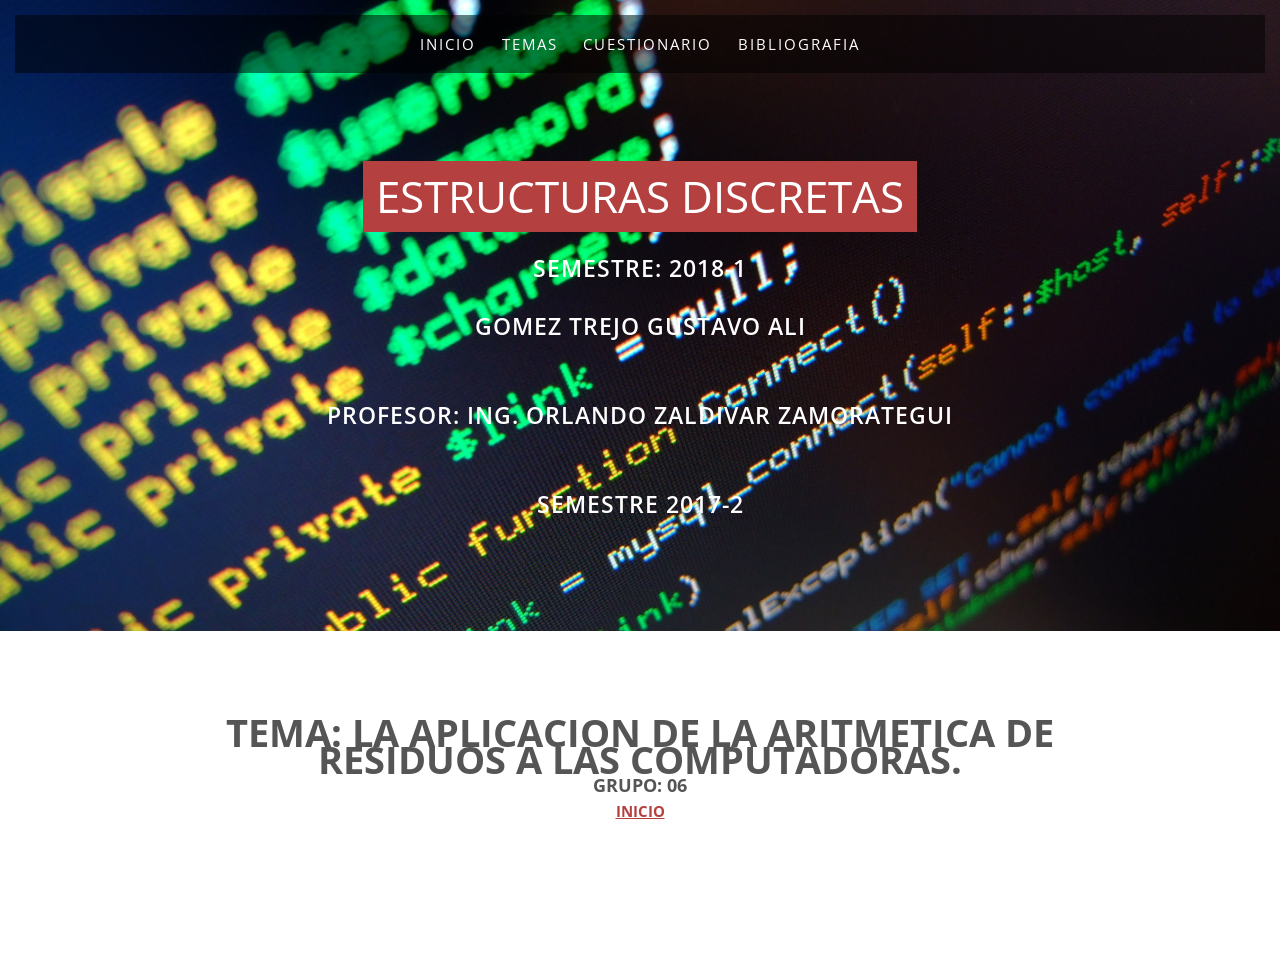
<file: index.html>
<!DOCTYPE HTML>
<!--
	Solarize by TEMPLATED
	templated.co @templatedco
	Released for free under the Creative Commons Attribution 3.0 license (templated.co/license)
-->
<html>

<head>
	<link rel="shortcut icon" href="images/distributor_logo_slackware.ico" type=�image/ico�>
	<title>La aplicaci�n de la aritm�tica de residuos a las computadoras</title>
	<meta http-equiv="content-type" content="text/html; charset=utf-8" />
	<meta name="description" content="" />
	<meta name="keywords" content="" />
	<!--[if lte IE 8]><script src="css/ie/html5shiv.js"></script><![endif]-->
	<script src="js/jquery.min.js"></script>
	<script src="js/jquery.dropotron.min.js"></script>
	<script src="js/skel.min.js"></script>
	<script src="js/skel_layers.min.js"></script>
	<script src="js/init.js"></script>
	<noscript>
			<link rel="stylesheet" href="css/skel.css" />
			<link rel="stylesheet" href="css/style.css" />
		</noscript>
	<!--[if lte IE 8]><link rel="stylesheet" href="css/ie/v8.css" /><![endif]-->
</head>

<body class="homepage">

	<!-- Header Wrapper -->
	<div class="wrapper style1">

		<!-- Header -->
		<div id="header">
			<div class="container">


				<!-- Nav -->
				<nav id="nav">
					<ul>
						<li class="active"><a href="index.html">Inicio</a></li>

						<li>
							<a href="">Temas</a>
							<ul>
								<li><a href="La aplicacion de la aritmetica de residuos a las computadoras.html" accesskey="2" title="">La aplicacion de la aritmetica de residuos a las computadoras.</a></li>
								<li><a href="Introduccion a los sistemas numericos.html">Introduccion a los sistemas numericos.</a></li>
								<li><a href="Aritmetica Residual.html">Aritmetica Residual.</a></li>
							</ul>
						</li>

						<li><a href="cuestionario.html" accesskey="5" title="">Cuestionario</a></li>
						<li><a href="bibliografia.html" accesskey="5" title="">Bibliografia</a></li>
					</ul>
				</nav>

			</div>
		</div>

		<!-- Banner -->
		<div id="banner">
			<section class="container">
				<h2>Estructuras Discretas</h2>
				<span>Semestre: 2018-1</span>
				<p>Gomez Trejo Gustavo Ali</p>
				<p>Profesor: Ing. Orlando Zaldivar Zamorategui</p>
				<p>Semestre 2017-2</p>
			</section>
		</div>

	</div>


	<div class="wrapper style4">
		<section class="container">
			<header class="major">
				<h2>Tema: La aplicacion de la aritmetica de residuos a las computadoras.</h2>
				<h3>Grupo: 06</h3>
				<center><p><a href="La aplicacion de la aritmetica de residuos a las computadoras.html" accesskey="2" title=""><b>Inicio</b></a></p></center>
			</header>

		</section>
	</div>
</body>

</html>
</file>
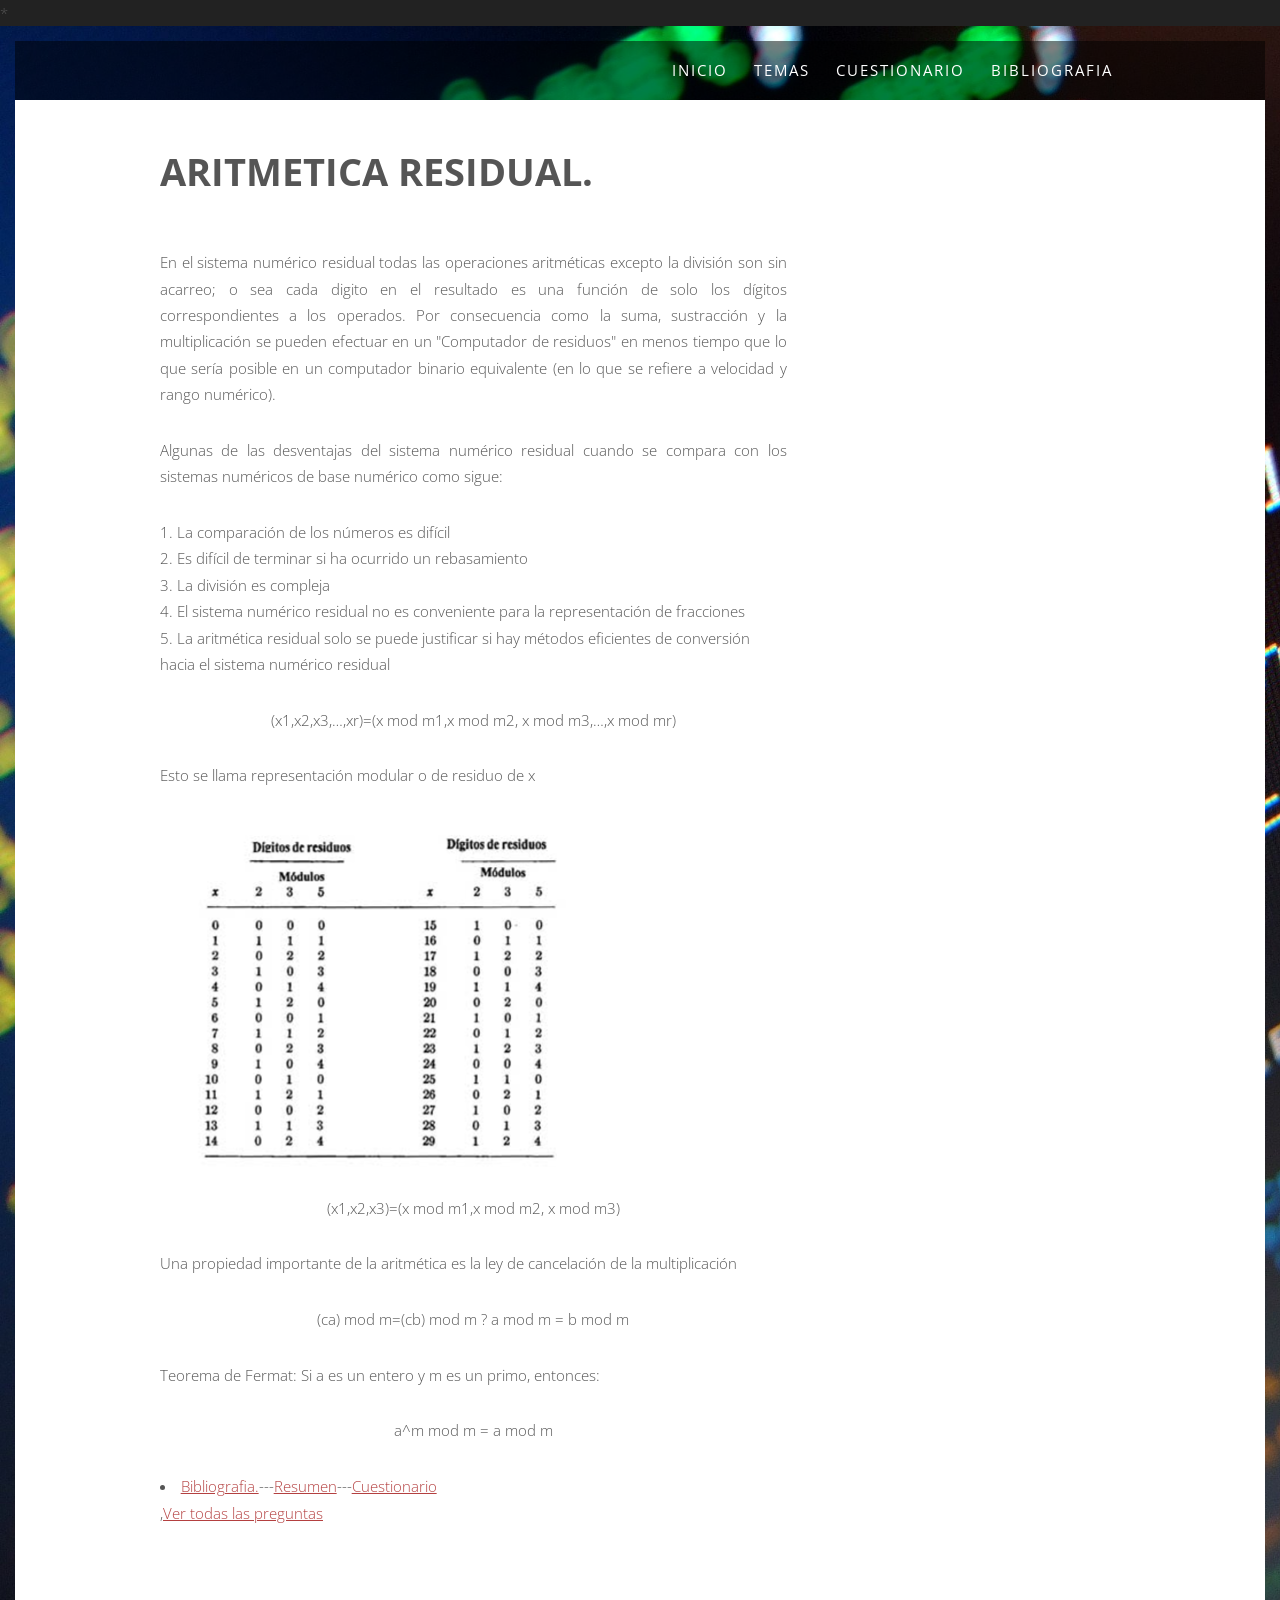
<file: Aritmetica Residual.html>
﻿<!DOCTYPE HTML>
<!--
	Solarize by TEMPLATED
	templated.co @templatedco
	Released for free under the Creative Commons Attribution 3.0 license (templated.co/license)
-->
<html>

<head>
  <link rel="shortcut icon" href="images/distributor_logo_slackware.ico" type=”image/ico”>
  <title>Aritmetica Residual.</title>
  <meta http-equiv="content-type" content="text/html; charset=utf-8" />
  <meta name="description" content="" />
  <meta name="keywords" content="" />
  <!--[if lte IE 8]><script src="css/ie/html5shiv.js"></script><![endif]-->
  <script src="js/jquery.min.js"></script>
  <script src="js/jquery.dropotron.min.js"></script>
  <script src="js/skel.min.js"></script>
  <script src="js/skel_layers.min.js"></script>
  <script src="js/init.js"></script>
  <noscript>
			<link rel="stylesheet" href="css/skel.css" />
			<link rel="stylesheet" href="css/style.css" />
		</noscript>
  <!--[if lte IE 8]><link rel="stylesheet" href="css/ie/v8.css" /><![endif]-->
</head>

<body>
  *
  <!-- Header Wrapper -->
  <div class="wrapper style1">

    <!-- Header -->
    <div id="header">
      <div class="container">


        <!-- Nav -->
        <nav id="nav">
          <ul>
            <li class="active"><a href="index.html">Inicio</a></li>

            <li>
              <a href="">Temas</a>
              <ul>
               <li><a href="La aplicacion de la aritmetica de residuos a las computadoras.html" accesskey="2" title="">La aplicacion de la aritmetica de residuos a las computadoras.</a></li>
								<li><a href="Introduccion a los sistemas numericos.html">Introduccion a los sistemas numericos.</a></li>
								<li><a href="Aritmetica Residual.html">Aritmetica Residual.</a></li>
              </ul>
            </li>

            <li><a href="cuestionario.html" accesskey="5" title="">Cuestionario</a></li>
            <li><a href="bibliografia.html" accesskey="5" title="">Bibliografia</a></li>
          </ul>
        </nav>

      </div>
    </div>

    <!-- Main -->
    <div id="main" class="wrapper style4">
      <div class="container">
        <div class="row">

          <!-- Content -->
          <div id="content" class="8u skel_cell-important">
            <section>
              <header class="major">
                <h2>Aritmetica Residual.</h2>
                <span class="byline"></span>
              </header>
              <p align="justify">En el sistema numérico residual todas las operaciones aritméticas excepto la división son sin acarreo; 
			  o sea cada digito en el resultado es una función de solo los dígitos correspondientes a los operados. Por consecuencia como la suma, 
			  sustracción y la multiplicación se pueden efectuar en un "Computador de residuos" 
			  en menos tiempo que lo que sería posible en un computador binario equivalente (en lo que se refiere a velocidad y rango numérico).</p>
			  <p align="justify">Algunas de las desventajas del sistema numérico residual cuando se compara con los sistemas numéricos de base numérico como sigue:</p>
			  <p align="justify">
			  		<ol type="i">
			  		<li>1.	La comparación de los números es difícil</li>
			  		<li>2.	Es difícil de terminar si ha ocurrido un rebasamiento </li>
			  		<li>3.	La división es compleja</li>
			  		<li>4.	El sistema numérico residual no es conveniente para la representación de fracciones</li>
			  		<li>5.	La aritmética residual solo se puede justificar si hay métodos eficientes de conversión hacia el sistema numérico residual</li>
			  		</ol>
			  <center>
                <p>(x1,x2,x3,…,xr)=(x mod m1,x mod m2, x mod m3,…,x mod mr)</p>
              </center>
              <p align="justify">Esto se llama representación modular o de residuo de x</p>
              <img src="tabla.png">
               <center>
                <p> (x1,x2,x3)=(x mod m1,x mod m2, x mod m3) </p>
              </center>
              <p align="justify">Una propiedad importante de la aritmética es la ley de cancelación de la multiplicación</p>
              <center>
                <p>(ca) mod m=(cb) mod m ? a mod m = b mod m</p>
              </center>
              <p align="justify">Teorema de Fermat: Si a es un entero y m es un primo, entonces:</p>
              <center>
                <p>a^m mod m = a mod m</p>
              </center>
              <p>
                <li> <a href="bibliografia.html">Bibliografia.</a>---<a href="resumen.pdf">Resumen</a>---<a href="cuestionario.html">Cuestionario</a></li>,<a href="Preguntas.pdf">Ver todas las preguntas</a></li>
              </p>
            </section>
          </div>
        </div>
      </div>
    </div>

</body>

</html>
</file>
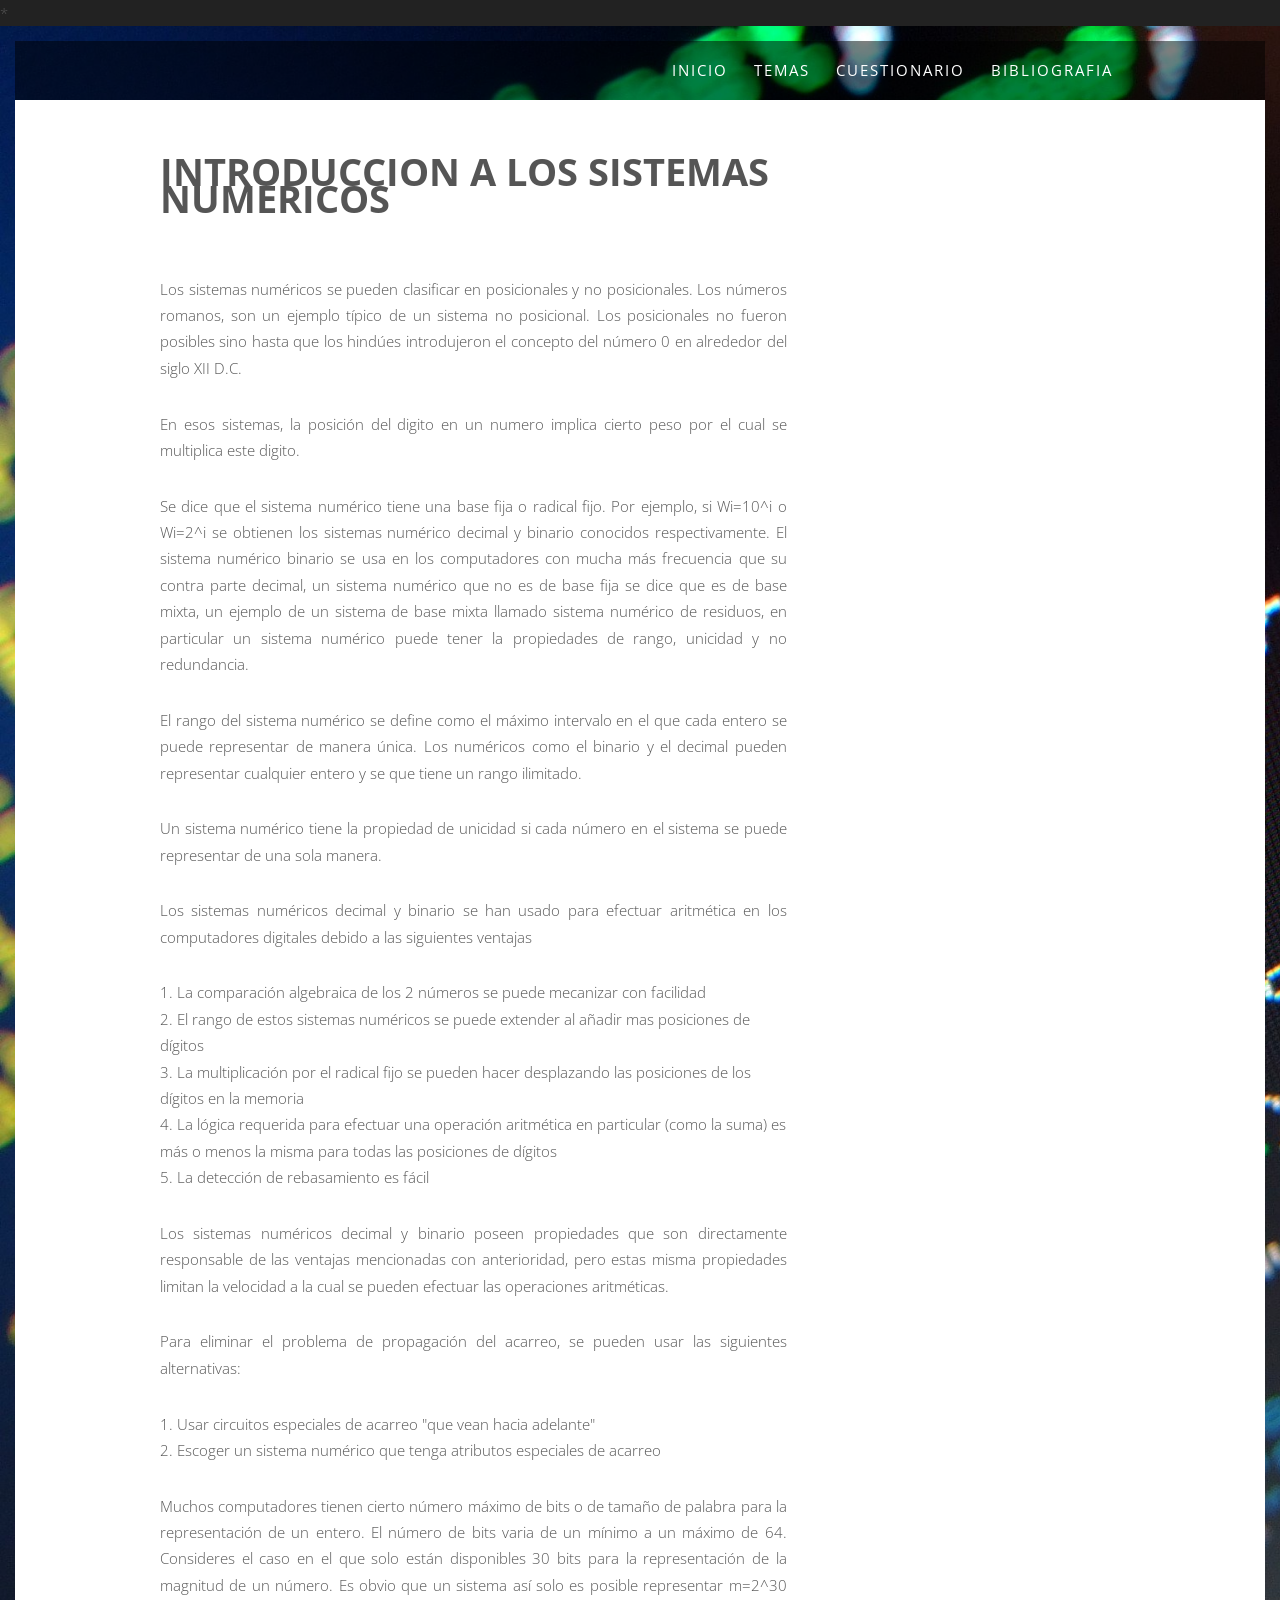
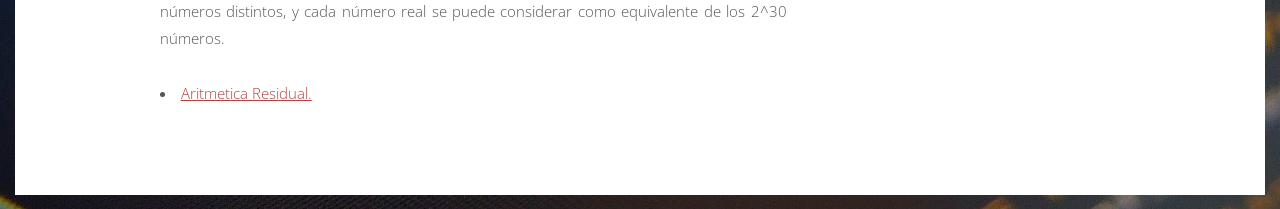
<file: Introduccion a los sistemas numericos.html>
﻿<!DOCTYPE HTML>
<!--
	Solarize by TEMPLATED
	templated.co @templatedco
	Released for free under the Creative Commons Attribution 3.0 license (templated.co/license)
-->
<html>

<head>
  <link rel="shortcut icon" href="images/distributor_logo_slackware.ico" type=”image/ico”>
  <title>Temas - La aplicación de la aritmética de residuos a las computadoras(introduccion)</title>
  <meta http-equiv="content-type" content="text/html; charset=utf-8" />
  <meta name="description" content="" />
  <meta name="keywords" content="" />
  <!--[if lte IE 8]><script src="css/ie/html5shiv.js"></script><![endif]-->
  <script src="js/jquery.min.js"></script>
  <script src="js/jquery.dropotron.min.js"></script>
  <script src="js/skel.min.js"></script>
  <script src="js/skel_layers.min.js"></script>
  <script src="js/init.js"></script>
  <noscript>
			<link rel="stylesheet" href="css/skel.css" />
			<link rel="stylesheet" href="css/style.css" />
		</noscript>
  <!--[if lte IE 8]><link rel="stylesheet" href="css/ie/v8.css" /><![endif]-->
</head>

<body>
  *
  <!-- Header Wrapper -->
  <div class="wrapper style1">

    <!-- Header -->
    <div id="header">
      <div class="container">


        <!-- Nav -->
        <nav id="nav">
          <ul>
            <li class="active"><a href="index.html">Inicio</a></li>

            <li>
              <a href="">Temas</a>
              <ul>
                <li><a href="La aplicacion de la aritmetica de residuos a las computadoras.html" accesskey="2" title="">La aplicacion de la aritmetica de residuos a las computadoras.</a></li>
								<li><a href="Introduccion a los sistemas numericos.html">Introduccion a los sistemas numericos.</a></li>
								<li><a href="Aritmetica Residual.html">Aritmetica Residual.</a></li>
              </ul>
            </li>

            <li><a href="cuestionario.html" accesskey="5" title="">Cuestionario</a></li>
            <li><a href="bibliografia.html" accesskey="5" title="">Bibliografia</a></li>
          </ul>
        </nav>

      </div>
    </div>

    <!-- Main -->
    <div id="main" class="wrapper style4">
      <div class="container">
        <div class="row">

          <!-- Content -->
          <div id="content" class="8u skel-cell-important">
            <section>
              <header class="major">
                <h2>Introduccion a los sistemas numericos</h2>
                <span class="byline"></span>
              </header>
              <p align="justify">Los sistemas numéricos se pueden clasificar en posicionales y no posicionales. Los números romanos, son un ejemplo típico de un sistema no posicional. Los posicionales no fueron posibles sino hasta que los hindúes introdujeron el concepto del número 0 en alrededor del siglo XII D.C.</p>
              <p align="justify">En esos sistemas, la posición del digito en un numero implica cierto peso por el cual se multiplica este digito.</p>
              <p align="justify">Se dice que el sistema numérico tiene una base fija o radical fijo. Por ejemplo, si Wi=10^i o Wi=2^i se obtienen los sistemas numérico decimal y binario conocidos respectivamente. El sistema numérico binario se usa en los computadores con mucha más frecuencia que su contra parte decimal, un sistema numérico que no es de base fija se dice que es de base mixta,
			   un ejemplo de un sistema de base mixta llamado sistema numérico de residuos, en particular un sistema numérico puede tener la propiedades de rango, unicidad y no redundancia.</p>
			  <p align="justify">El rango del sistema numérico se define como el máximo intervalo en el que cada entero se puede representar de manera única. Los numéricos como el binario
			    y el decimal pueden representar cualquier entero y se que tiene un rango ilimitado.</p>
			  <p align="justify">Un sistema numérico tiene la propiedad de unicidad si cada número en el sistema se puede representar de una sola manera.</p>
			  <p align="justify">Los sistemas numéricos decimal y binario se han usado para efectuar aritmética en los computadores digitales debido a las siguientes ventajas</p>
			  <p align="justify">
			  		<ol type="i">
					  <li>1. La comparación algebraica de los 2 números se puede mecanizar con facilidad</li>
			  		  <li>2. El rango de estos sistemas numéricos se puede extender al añadir mas posiciones de dígitos</li>
			 		  <li>3.	La multiplicación por el radical fijo se pueden hacer desplazando las posiciones de los dígitos en la memoria</li>
			  		  <li>4.	La lógica requerida para efectuar una operación aritmética en particular (como la suma) es más o menos la misma para todas las posiciones de dígitos</li>
			  		  <li>5. La detección de rebasamiento es fácil </li>
			  		  </ol>
              </p>
              <p align="justify">Los sistemas numéricos decimal y binario poseen propiedades que son directamente responsable de las ventajas mencionadas con anterioridad,
			   pero estas misma propiedades limitan la velocidad a la cual se pueden efectuar las operaciones aritméticas.</p>
              <p align="justify">Para eliminar el problema de propagación del acarreo, se pueden usar las siguientes alternativas:</p>
              <p align="justify">
                <ol type="i">
                  <li>1.	Usar circuitos especiales de acarreo "que vean hacia adelante"</li>
                  <li>2.	Escoger un sistema numérico que tenga atributos especiales de acarreo</li>
                </ol>
              </p>
               <p align="justify">Muchos computadores tienen cierto número máximo de bits o de tamaño de palabra para la representación de un entero. 
			   El número de bits varia de un mínimo a un máximo de 64. Consideres el caso en el que solo están disponibles 30 bits para la representación de la magnitud de un número. 
			   Es obvio que un sistema así solo es posible representar m=2^30 números distintos, y cada número real se puede considerar como equivalente de los 2^30 números.</p>
              <p>
                <li> <a href="Aritmetica Residual.html">Aritmetica Residual.</a></li>
              </p>
            </section>
          </div>
        </div>
      </div>
    </div>

</body>

</html>
</file>
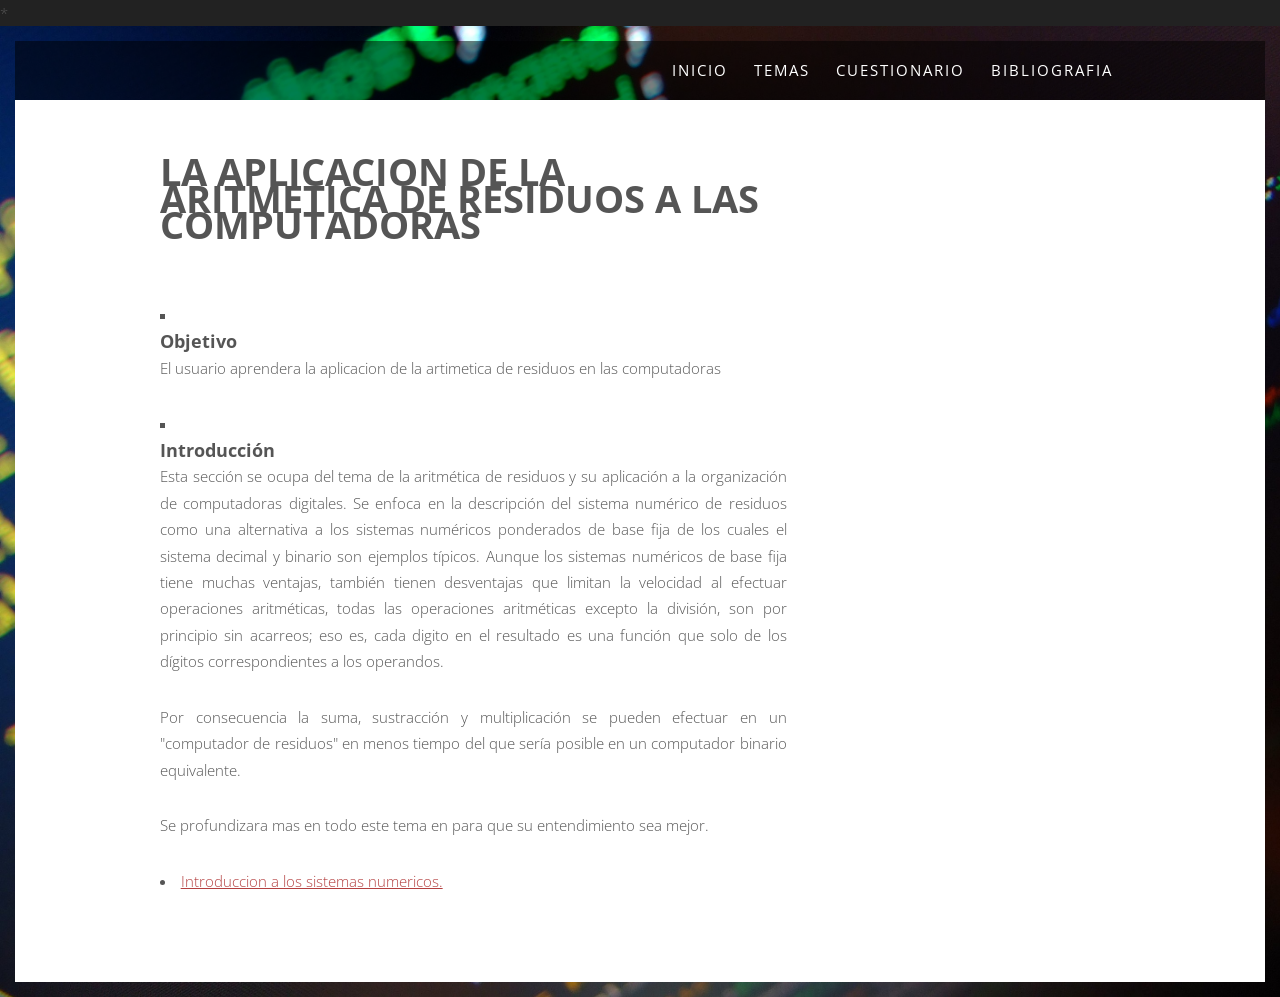
<file: La aplicacion de la aritmetica de residuos a las computadoras.html>
﻿<!DOCTYPE HTML>
<!--
	Solarize by TEMPLATED
	templated.co @templatedco
	Released for free under the Creative Commons Attribution 3.0 license (templated.co/license)
-->
<html>

<head>
	<link rel="shortcut icon" href="images/distributor_logo_slackware.ico" type=”image/ico”>
	<title>Temas - La aplicación de la aritmética de residuos a las computadoras(introduccion)</title>
	<meta http-equiv="content-type" content="text/html; charset=utf-8" />
	<meta name="description" content="" />
	<meta name="keywords" content="" />
	<!--[if lte IE 8]><script src="css/ie/html5shiv.js"></script><![endif]-->
	<script src="js/jquery.min.js"></script>
	<script src="js/jquery.dropotron.min.js"></script>
	<script src="js/skel.min.js"></script>
	<script src="js/skel-layers.min.js"></script>
	<script src="js/init.js"></script>
	<noscript>
			<link rel="stylesheet" href="css/skel.css" />
			<link rel="stylesheet" href="css/style.css" />
		</noscript>
	<!--[if lte IE 8]><link rel="stylesheet" href="css/ie/v8.css" /><![endif]-->
</head>

<body>
	*
	<!-- Header Wrapper -->
	<div class="wrapper style1">

		<!-- Header -->
		<div id="header">
			<div class="container">


				<!-- Nav -->
				<nav id="nav">
					<ul>
						<li class="active"><a href="index.html">Inicio</a></li>

						<li>
							<a href="">Temas</a>
							<ul>
								<li><a href="La aplicacion de la aritmetica de residuos a las computadoras.html" accesskey="2" title="">La aplicacion de la aritmetica de residuos a las computadoras.</a></li>
								<li><a href="Introduccion a los sistemas numericos.html">Introduccion a los sistemas numericos.</a></li>
								<li><a href="Aritmetica Residual.html">Aritmetica Residual.</a></li>
							</ul>
						</li>

						<li><a href="cuestionario.html" accesskey="5" title="">Cuestionario</a></li>
						<li><a href="bibliografia.html" accesskey="5" title="">Bibliografia</a></li>
					</ul>
				</nav>

			</div>
		</div>

		<!-- Main -->
		<div id="main" class="wrapper style4">
			<div class="container">
				<div class="row">

					<!-- Content -->
					<div id="content" class="8u style_ell-important">
						<section>
							<header class="major">
								<h2>La aplicacion de la aritmetica de residuos a las computadoras</h2>
								<span class="byline"></span>
							</header>

							<li type="square">
								<h3>Objetivo</h3></li>
							<p align="justify">El usuario aprendera la aplicacion de la artimetica de residuos en las computadoras </p>
							<li type="square">
								<h3>Introducción</h3></li>
							<p align="justify">Esta sección se ocupa del tema de la aritmética de residuos y su aplicación a la organización de computadoras digitales.
									Se enfoca en la descripción del sistema numérico de residuos como una alternativa a los sistemas numéricos ponderados de base fija de los cuales el sistema decimal y binario son ejemplos típicos. Aunque los sistemas numéricos de base fija tiene muchas ventajas, también tienen desventajas que limitan la velocidad al efectuar operaciones aritméticas, todas las operaciones aritméticas excepto la división, son por principio sin acarreos; eso es, cada digito en el resultado 
									es una función que solo de los dígitos correspondientes a los operandos. </p>
							<p align="justify">Por consecuencia la suma, sustracción y multiplicación se pueden efectuar en un "computador de residuos" en menos tiempo del que sería posible en un computador binario equivalente.</p> 
							<p align="justify">Se profundizara mas en todo este tema en para que su entendimiento sea mejor.</p>
							<p>
								<li><a href="Introduccion a los sistemas numericos.html">Introduccion a los sistemas numericos.</a></li>
							</p>
						</section>
					</div>
				</div>
			</div>
		</div>

</body>

</html>
</file>
<file: css/skel.css>
/* Resets (http://meyerweb.com/eric/tools/css/reset/ | v2.0 | 20110126 | License: none (public domain)) */

	html,body,div,span,applet,object,iframe,h1,h2,h3,h4,h5,h6,p,blockquote,pre,a,abbr,acronym,address,big,cite,code,del,dfn,em,img,ins,kbd,q,s,samp,small,strike,strong,sub,sup,tt,var,b,u,i,center,dl,dt,dd,ol,ul,li,fieldset,form,label,legend,table,caption,tbody,tfoot,thead,tr,th,td,article,aside,canvas,details,embed,figure,figcaption,footer,header,hgroup,menu,nav,output,ruby,section,summary,time,mark,audio,video{margin:0;padding:0;border:0;font-size:100%;font:inherit;vertical-align:baseline;}article,aside,details,figcaption,figure,footer,header,hgroup,menu,nav,section{display:block;}body{line-height:1;}ol,ul{list-style:none;}blockquote,q{quotes:none;}blockquote:before,blockquote:after,q:before,q:after{content:'';content:none;}table{border-collapse:collapse;border-spacing:0;}body{-webkit-text-size-adjust:none}

/* Box Model */

	*, *:before, *:after {
		-moz-box-sizing: border-box;
		-webkit-box-sizing: border-box;
		box-sizing: border-box;
	}

/* Container */

	body {
		/* min-width: (containers) */
		min-width: 1200px;
	}

	.container {
		margin-left: auto;
		margin-right: auto;
		
		/* width: (containers) */
		width: 1200px;
	}

	/* Modifiers */
	
		.container.small {
			/* width: (containers) * 0.75; */
			width: 900px;
		}

		.container.big {
			width: 100%;

			/* max-width: (containers) * 1.25; */
			max-width: 1500px;

			/* min-width: (containers); */
			min-width: 1200px;
		}

/* Grid */

	.\31 2u { width: 100% }
	.\31 1u { width: 91.6666666667% }
	.\31 0u { width: 83.3333333333% }
	.\39 u { width: 75% }
	.\38 u { width: 66.6666666667% }
	.\37 u { width: 58.3333333333% }
	.\36 u { width: 50% }
	.\35 u { width: 41.6666666667% }
	.\34 u { width: 33.3333333333% }
	.\33 u { width: 25% }
	.\32 u { width: 16.6666666667% }
	.\31 u { width: 8.3333333333% }
	.\-11u { margin-left: 91.6666666667% }
	.\-10u { margin-left: 83.3333333333% }
	.\-9u { margin-left: 75% }
	.\-8u { margin-left: 66.6666666667% }
	.\-7u { margin-left: 58.3333333333% }
	.\-6u { margin-left: 50% }
	.\-5u { margin-left: 41.6666666667% }
	.\-4u { margin-left: 33.3333333333% }
	.\-3u { margin-left: 25% }
	.\-2u { margin-left: 16.6666666667% }
	.\-1u { margin-left: 8.3333333333% }

	/* Rows */

		.row > * {
			float: left;
		}

		.row:after {
			content: '';
			display: block;
			clear: both;
			height: 0;
		}

		.row:first-child > * {
			padding-top: 0 !important;
		}

		/* Normal */

			.row > * {
				/* padding-left: (gutters) */
				padding-left: 40px;
			}

			.row + .row > * {
				/* padding: (gutters) 0 0 (gutters) */
				padding: 40px 0 0 40px;
			}

			.row {
				/* margin-left: -(gutters) */
				margin-left: -40px;
			}

		/* Flush */

			.row.flush > * {
				padding-left: 0;
			}

			.row + .row.flush > * {
				padding: 0;
			}

			.row.flush {
				margin-left: 0;
			}

		/* Quarter */

			.row.quarter > * {
				/* padding-left: (gutters * 0.25) */
				padding-left: 10px;
			}

			.row + .row.quarter > * {
				/* padding: (gutters * 0.25) 0 0 (gutters * 0.25) */
				padding: 10px 0 0 10px;
			}

			.row.quarter {
				/* margin-left: -(gutters * 0.25) */
				margin-left: -10px;
			}

		/* Half */

			.row.half > * {
				/* padding-left: (gutters * 0.5) */
				padding-left: 20px;
			}

			.row + .row.half > * {
				/* padding: (gutters * 0.5) 0 0 (gutters * 0.5) */
				padding: 20px 0 0 20px;
			}

			.row.half {
				/* margin-left: -(gutters * 0.5) */
				margin-left: -20px;
			}

		/* One and (a) Half */

			.row.oneandhalf > * {
				/* padding-left: (gutters * 1.5) */
				padding-left: 60px;
			}

			.row + .row.oneandhalf > * {
				/* padding: (gutters * 1.5) 0 0 (gutters * 1.5) */
				padding: 60px 0 0 60px;
			}

			.row.oneandhalf {
				/* margin-left: -(gutters * 1.5) */
				margin-left: -60px;
			}

		/* Double */

			.row.double > * {
				/* padding-left: (gutters * 2) */
				padding-left: 80px;
			}

			.row + .row.double > * {
				/* padding: (gutters * 2) 0 0 (gutters * 2) */
				padding: 80px 0 0 80px;
			}

			.row.double {
				/* margin-left: -(gutters * 2) */
				margin-left: -80px;
			}
</file>
<file: css/ie/v8.css>
/*
	Solarize by TEMPLATED
	templated.co @templatedco
	Released for free under the Creative Commons Attribution 3.0 license (templated.co/license)
*/

/* Header */

	#header {
		background: #4c4c4c;
	}

/* Wrapper */

	.wrapper.style5 .image img {
		position: relative;
		-ms-behavior: url("css/ie/PIE.htc");
	}

/* Dropotron */

	.dropotron {
		background: #4c4c4c;
	}

/* Copyright */

	#copyright .container {
		border-color: #303030;
	}
</file>
<file: css/style.css>
@import url("font-awesome.min.css");
@import url("http://fonts.googleapis.com/css?family=Open+Sans:300,400,600,700,800");

/*
	Solarize by TEMPLATED
	templated.co @templatedco
	Released for free under the Creative Commons Attribution 3.0 license (templated.co/license)
*/


/* Basic */

body {
  background: #222222;
}

body.loading * {
  -moz-transition: none !important;
  -webkit-transition: none !important;
  -o-transition: none !important;
  -ms-transition: none !important;
  transition: none !important;
  -moz-animation: none !important;
  -webkit-animation: none !important;
  -o-animation: none !important;
  -ms-animation: none !important;
  animation: none !important;
}

body, input, select, textarea {
  color: #555555;
  font-family: 'Open Sans', sans-serif;
  font-size: 12pt;
  font-weight: 300;
  line-height: 1.65em;
}

a {
  color: #b44040;
  text-decoration: underline;
}

strong, b {
  font-weight: 700;
}

em, i {
  font-style: italic;
}

p, ul, ol, dl, table, blockquote {
  margin: 0 0 2em 0;
}

p {
  line-height: 1.8em;
}

p.medium {
  font-size: 1.4em;
}

h1, h2, h3, h4, h5, h6 {
  color: inherit;
  font-weight: 700;
}

h1 a, h2 a, h3 a, h4 a, h5 a, h6 a {
  color: inherit;
  text-decoration: none;
}

h2 {
  font-size: 1.5em;
}

h3 {
  font-size: 1.25em;
}

sub {
  font-size: 0.8em;
  position: relative;
  top: 0.5em;
}

sup {
  font-size: 0.8em;
  position: relative;
  top: -0.5em;
}

hr {
  border-top: solid 1px #b44040;
  border: 0;
  margin-bottom: 1.5em;
}

blockquote {
  border-left: solid 0.5em #b44040;
  font-style: italic;
  padding: 1em 0 1em 2em;
}

section.special, article.special {
  text-align: center;
}

header.major {
  padding-bottom: 3em;
  text-align: center;
  text-transform: uppercase;
}

header.major h2 {
  font-size: 2.6em;
  font-weight: 700;
}

header.major .byline {
  display: block;
  padding-top: 1em;
  letter-spacing: 1px;
  font-size: 1.4em;
}

footer> :last-child {
  margin-bottom: 0;
}

footer.major {
  padding-top: 3em;
}


/* Form */

input[type="text"], input[type="password"], input[type="email"], textarea {
  -moz-appearance: none;
  -webkit-appearance: none;
  -o-appearance: none;
  -ms-appearance: none;
  appearance: none;
  background: none;
  border: solid 1px #b44040;
  color: inherit;
  display: block;
  outline: 0;
  padding: 0.75em;
  text-decoration: none;
  width: 100%;
}

input[type="text"]:focus, input[type="password"]:focus, input[type="email"]:focus, textarea:focus {
  border-color: #b44040;
}

input[type="text"], input[type="password"], input[type="email"] {
  line-height: 1em;
}

::-webkit-input-placeholder {
  color: inherit;
  opacity: 0.5;
  position: relative;
  top: 3px;
}

:-moz-placeholder {
  color: inherit;
  opacity: 0.5;
}

::-moz-placeholder {
  color: inherit;
  opacity: 0.5;
}

:-ms-input-placeholder {
  color: inherit;
  opacity: 0.5;
}

.formerize-placeholder {
  color: rgba(85, 85, 85, 0.5) !important;
}


/* Image */

.image {
  border: 0;
  position: relative;
}

.image.fit {
  display: block;
}

.image.fit img {
  display: block;
  width: 100%;
}

.image.feature {
  display: block;
  margin: 0 0 2em 0;
}

.image.feature img {
  display: block;
  width: 100%;
}


/* Icon */

.icon {
  position: relative;
}

.icon:before {
  content: "";
  -moz-osx-font-smoothing: grayscale;
  -webkit-font-smoothing: antialiased;
  font-family: FontAwesome;
  font-style: normal;
  font-weight: normal;
  text-transform: none !important;
}

.icon>.label {
  display: none;
}


/* Lists */

ol.default {
  list-style: decimal;
  padding-left: 1.25em;
}

ol.default li {
  padding-left: 0.25em;
}

ul.default {
  margin: 0;
  padding: 0;
  list-style: none;
}

ul.default li {
  padding: 0.40em 0em;
}

ul.icons {
  cursor: default;
  padding-bottom: 2em;
}

ul.icons li {
  display: inline-block;
  line-height: 1em;
  padding: 0.5em 1em;
}

ul.icons li:first-child {
  padding-left: 0;
}

ul.icons li span {
  display: none;
}

ul.icons li a {
  text-decoration: none;
  font-size: 2em;
  color: inherit;
  opacity: 0.2;
  -moz-transition: all 0.35s ease-in-out;
  -webkit-transition: all 0.35s ease-in-out;
  -o-transition: all 0.35s ease-in-out;
  -ms-transition: all 0.35s ease-in-out;
  transition: all 0.35s ease-in-out;
}

ul.icons li a:hover {
  color: inherit;
  opacity: 1;
}

ul.actions {
  cursor: default;
}

ul.actions:last-child {
  margin-bottom: 0;
}

ul.actions li {
  display: inline-block;
  padding: 0 0 0 1.5em;
}

ul.actions li:first-child {
  padding: 0;
}

ul.actions.vertical li {
  display: block;
  padding: 1.5em 0 0 0;
}

ul.actions.vertical li:first-child {
  padding: 0;
}

ul.special-icons {
  margin: 0em;
  padding: 0em;
}

ul.special-icons>li {
  position: relative;
  padding: 0.50em 0em 0.50em 0em;
}

ul.special-icons>li:before {
  position: absolute;
  left: 0;
  top: 2em;
  display: block;
  background: none;
  font-size: 2em;
  border-radius: 5px;
}

ul.special-icons>li:first-child {
  border-top: none;
}

ul.special-icons h3 {
  margin-bottom: 0.80em;
  line-height: 2em;
  text-transform: uppercase;
  font-weight: 700;
  font-size: 1.2em;
}

ul.special-icons span {
  line-height: 190%;
}

ul.special-icons .fa {
  float: left;
  display: inline-block;
  padding-right: 1em;
  font-size: 1.4em;
  color: #b44040;
}

ul.special-icons p {
  padding-left: 2.7em;
}


/* Tables */

table {
  width: 100%;
}

table.default {
  width: 100%;
}

table.default tbody tr {
  border-bottom: solid 1px #b44040;
}

table.default td {
  padding: 0.5em 1em 0.5em 1em;
}

table.default th {
  font-weight: 700;
  padding: 0.5em 1em 0.5em 1em;
  text-align: left;
}

table.default thead {
  background: #555555;
  color: #fff;
}

table, th, td {
    border: 1px solid black;
    border-collapse: collapse;
}
th, td {
    padding: 5px;
}
th {
    text-align: left;
}


/* Button */

input[type="submit"], input[type="reset"], input[type="button"], .button {
  -moz-appearance: none;
  -webkit-appearance: none;
  -o-appearance: none;
  -ms-appearance: none;
  appearance: none;
  background: none;
  border-radius: none;
  border: 2px solid;
  border-color: #b44040;
  color: #b44040;
  cursor: pointer;
  display: inline-block;
  padding: 0.90em 1.2em;
  letter-spacing: 1px;
  text-align: center;
  text-decoration: none;
  text-transform: uppercase;
  font-size: 1.4em;
  -moz-transition: all 0.35s ease-in-out;
  -webkit-transition: all 0.35s ease-in-out;
  -o-transition: all 0.35s ease-in-out;
  -ms-transition: all 0.35s ease-in-out;
  transition: all 0.35s ease-in-out;
}

input[type="submit"]:hover, input[type="reset"]:hover, input[type="button"]:hover, .button:hover {
  background: #b44040;
  color: white;
}

input[type="submit"].alt, input[type="reset"].alt, input[type="button"].alt, .button.alt {
  border-color: inherit;
  color: inherit;
}

input[type="submit"].alt:hover, input[type="reset"].alt:hover, input[type="button"].alt:hover, .button.alt:hover {
  background: white;
  color: #b44040;
}

input[type="submit"].fit, input[type="reset"].fit, input[type="button"].fit, .button.fit {
  width: 100%;
}

input[type="submit"].small, input[type="reset"].small, input[type="button"].small, .button.small {
  font-size: 0.8em;
}


/* Wrapper */

.wrapper {
  padding: 6em 0em 4em 0em;
}

.wrapper.style1 {
  padding: 1em;
  background: #222222 url(../images/fondonegro2.jpg) no-repeat;
  background-size: cover;
}

.wrapper.style2 {
  background: #f2f2f2;
}

.wrapper.style2 .major {
  text-align: left !important;
}

.wrapper.style2 .major h2 {
  display: block;
  margin-bottom: 0.70em;
  letter-spacing: 1px;
  line-height: 1.4em;
  text-transform: uppercase;
  font-size: 1.8em;
  font-weight: 400;
}

.wrapper.style2 .major .byline {
  letter-spacing: normal;
  line-height: 1.6em;
  text-transform: capitalize;
  font-size: 1.4em;
}

.wrapper.style2 h3 {
  display: block;
  margin-bottom: 1em;
  letter-spacing: 1px;
  line-height: 1.4em;
  text-transform: uppercase;
  font-size: 1.6em;
  font-weight: 400;
}

.wrapper.style3 {
  padding-bottom: 1em;
  background: #b44040;
  text-align: center;
  color: white;
}

.wrapper.style3 .container {
  padding-left: 6em;
  padding-right: 6em;
}

.wrapper.style3 p {
  font-size: 1.6em;
}

.wrapper.style4 {
  background: white;
}

.wrapper.style5 {
  background: #b44040;
  text-align: center;
  color: white;
}

.wrapper.style5 .image {
  display: block;
  width: 60%;
  margin: 0em auto 2em auto;
}

.wrapper.style5 .image img {
  border-radius: 50%;
  border: 10px solid;
  border-color: white;
}


/* Header */

#header {
  color: white;
  height: 4em;
  background: rgba(0, 0, 0, 0.5);
}

#header .container {
  position: relative;
}

.homepage #logo {
  display: none;
}

.homepage #nav {
  position: static;
  right: none;
  text-align: center;
}

#logo {
  line-height: 2em;
  letter-spacing: 2px;
  text-transform: uppercase;
  font-size: 2em;
  font-weight: 400;
}

#logo h1 {
  display: inline-block;
  margin: 0;
  padding: 0;
}

#logo a {
  color: inherit;
}

#nav {
  position: absolute;
  top: 0;
  right: 0;
}

#nav>ul {
  margin: 0;
}

#nav>ul>li {
  border-radius: 4px;
  display: inline-block;
  margin-left: 0.5em;
  padding: 0 0.5em;
}

#nav>ul>li a {
  color: inherit;
  line-height: 4em;
  letter-spacing: 2px;
  text-decoration: none;
  text-transform: uppercase;
  font-weight: 400;
  font-size: 1em;
}

#nav>ul>li:first-child {
  margin-left: 0;
}

#nav>ul>li.active a {
  color: white;
}

#nav>ul>li>ul {
  display: none;
}


/* Dropotron */

.dropotron {
  top: 2em;
  background: rgba(32, 32, 32, 0.75);
  border-radius: 4px;
  color: inherit;
  min-width: 12em;
  padding: 1em 0;
  color: white;
}

.dropotron>li {
  line-height: 2em;
  padding: 0 1em;
}

.dropotron>li>a {
  color: inherit;
  letter-spacing: 2px;
  text-decoration: none;
  text-transform: uppercase;
}

.dropotron>li.active>a, .dropotron>li:hover>a {
  color: inherit;
}

.dropotron.level-0 {
  border-radius: 0 0 4px 4px;
  font-size: 1em;
  margin-left: -0.5em;
}


/* Banner */

#banner {
  padding: 6em 0em 3em 0em;
  text-align: center;
  text-transform: uppercase;
  color: white;
}

#banner .container {
  padding: 0em 8em;
}

#banner h2 {
  display: inline-block;
  padding: 0.50em 0.30em;
  background: #b44040;
  font-size: 3em;
  font-weight: 400;
}

#banner span, #banner p {
  display: block;
  letter-spacing: 1px;
  text-transform: uppercase;
  font-size: 1.6em;
  font-weight: 600;
  color: #ffff
}

#banner span {
  padding: 1em 0em;
}


/* Main */

#main {
  padding: 4em 0;
}

#main #content .major, #main #sidebar .major {
  text-align: left;
}

#main #sidebar section {
  margin-top: 4em;
}

#main #sidebar section:first-child {
  margin-top: 0;
}

#main #sidebar .major {
  padding-bottom: 2em;
}

#main #sidebar .major h2 {
  font-size: 1.8em;
}


/* Footer */

#footer {
  padding: 6em 0 2em 0;
  text-align: center;
  color: white;
}

#footer hr {
  border-bottom: 1px solid;
  border-color: inherit;
  opacity: .05;
}

#footer .major h2 {
  color: inherit;
}

#footer .major .byline {
  color: inherit;
  opacity: .4;
}

#footer .copyright {
  margin-top: 3em;
  text-align: center;
}


/* Copyright */

#copyright {
  position: relative;
  text-transform: uppercase;
  text-align: center;
  padding: 3em 0em 3em 0em;
  color: inherit;
  opacity: .40;
}

#copyright a {
  text-decoration: none;
  color: inherit;
}


/* Extra */

#extra1 h2 {
  display: block;
  margin-bottom: 1em;
  letter-spacing: 1px;
  line-height: 1.4em;
  text-transform: uppercase;
  font-size: 1.8em;
  font-weight: 400;
}

#extra1 h3 {
  display: block;
  margin-bottom: 1em;
  letter-spacing: 1px;
  line-height: 1.4em;
  text-transform: uppercase;
  font-size: 1.6em;
  font-weight: 400;
}


/* Team */

#team h3 {
  margin-bottom: 0.50em;
  letter-spacing: 2px;
  text-transform: uppercase;
  font-weight: 700;
}
</file>
